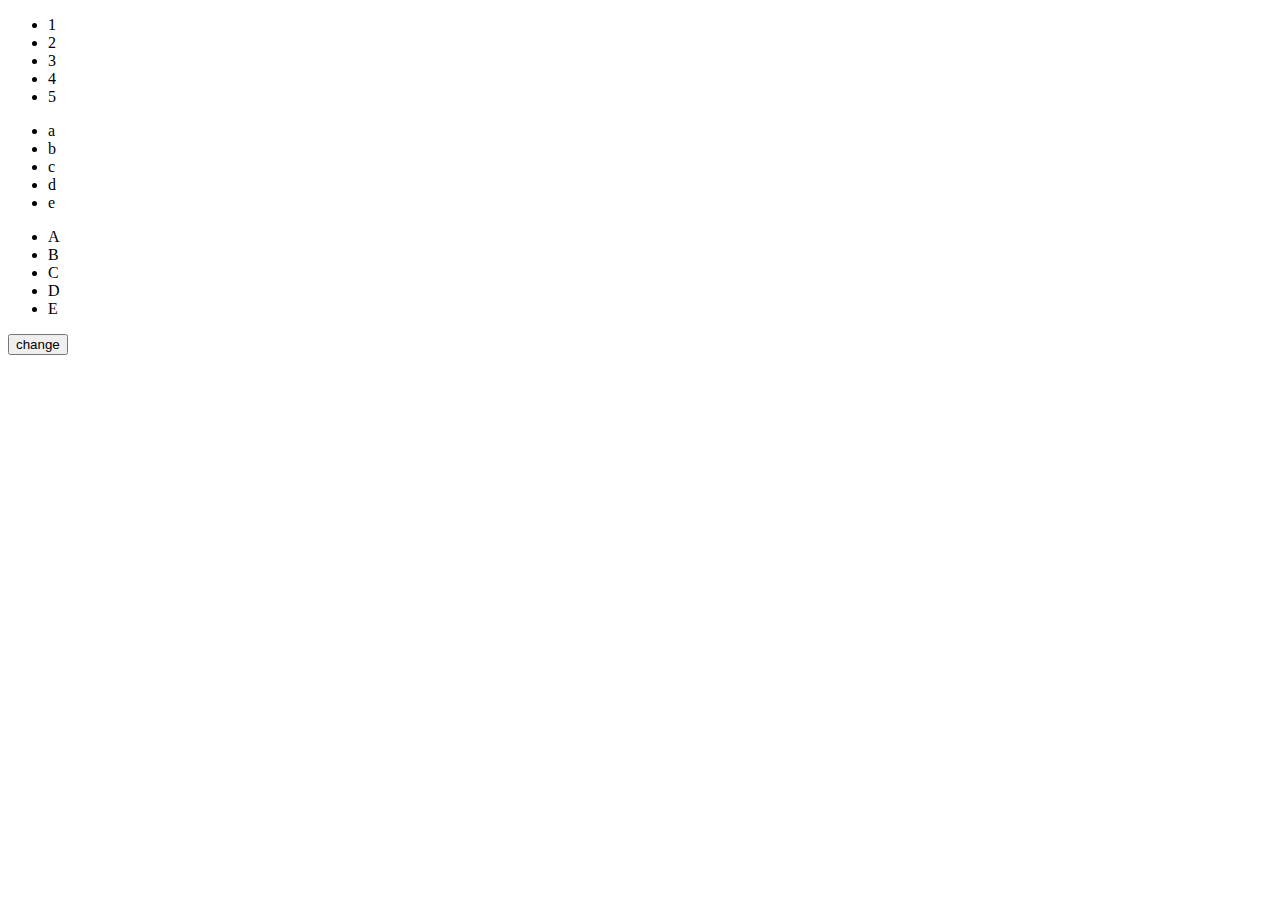
<file: Day3/changeFirstandLast/index.html>
<!DOCTYPE html>
<html lang="en">
<head>
    <meta charset="UTF-8">
    <meta http-equiv="X-UA-Compatible" content="IE=edge">
    <meta name="viewport" content="width=device-width, initial-scale=1.0">
    <title>Document</title>
    <script src ='script.js'></script>
</head>
<body>
    <ul class="list">
        <li>1</li>
        <li>2</li>
        <li>3</li>
        <li>4</li>
        <li>5</li>
    </ul>
    <ul class="list">
        <li>a</li>
        <li>b</li>
        <li>c</li>
        <li>d</li>
        <li>e</li>

    </ul>
    <ul class="list">
        <li>A</li>
        <li>B</li>
        <li>C</li>
        <li>D</li>
        <li>E</li>
    </ul>
    <button onclick="change()">change</button>

</body>
</html>
</file>
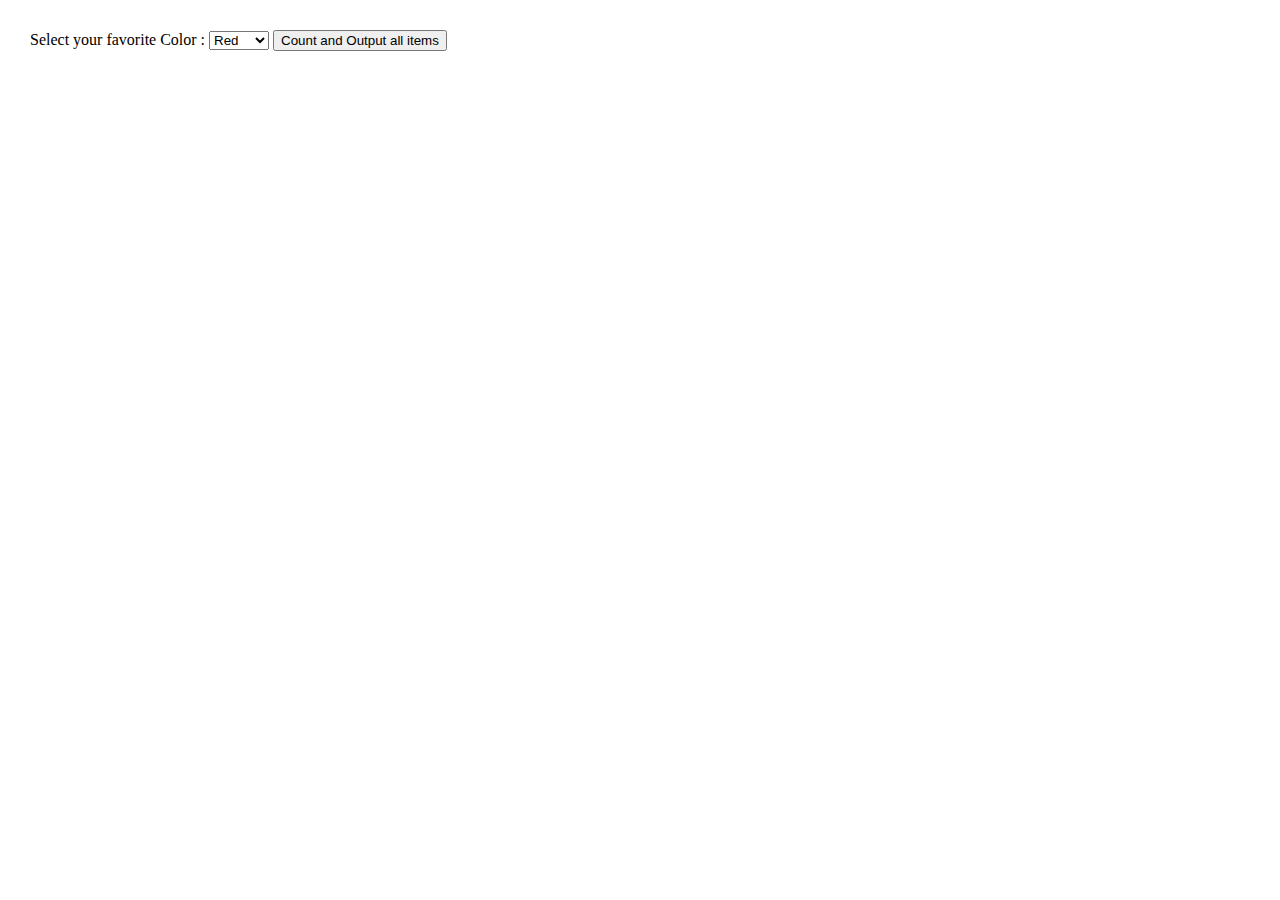
<file: Day3/countanddisplay/index.html>
<!DOCTYPE html>
<html>
<head>
<meta charset=utf-8 /> 
<style type="text/css"> 
body {margin: 30px;} 
</style> 
<title>Count and display items of a dropdown list - w3resource</title> 
<script>
function

</script>
</head>
<body>
<form> Select your favorite Color : 
<select id="mySelect"> 
<option>Red</option> 
<option>Green</option> 
<option>Blue</option> 
<option>White</option> 
</select> 
<input type="button" onclick="getOptions()" value="Count and Output all items"> 
</form> 
</body> 
</html>
</file>
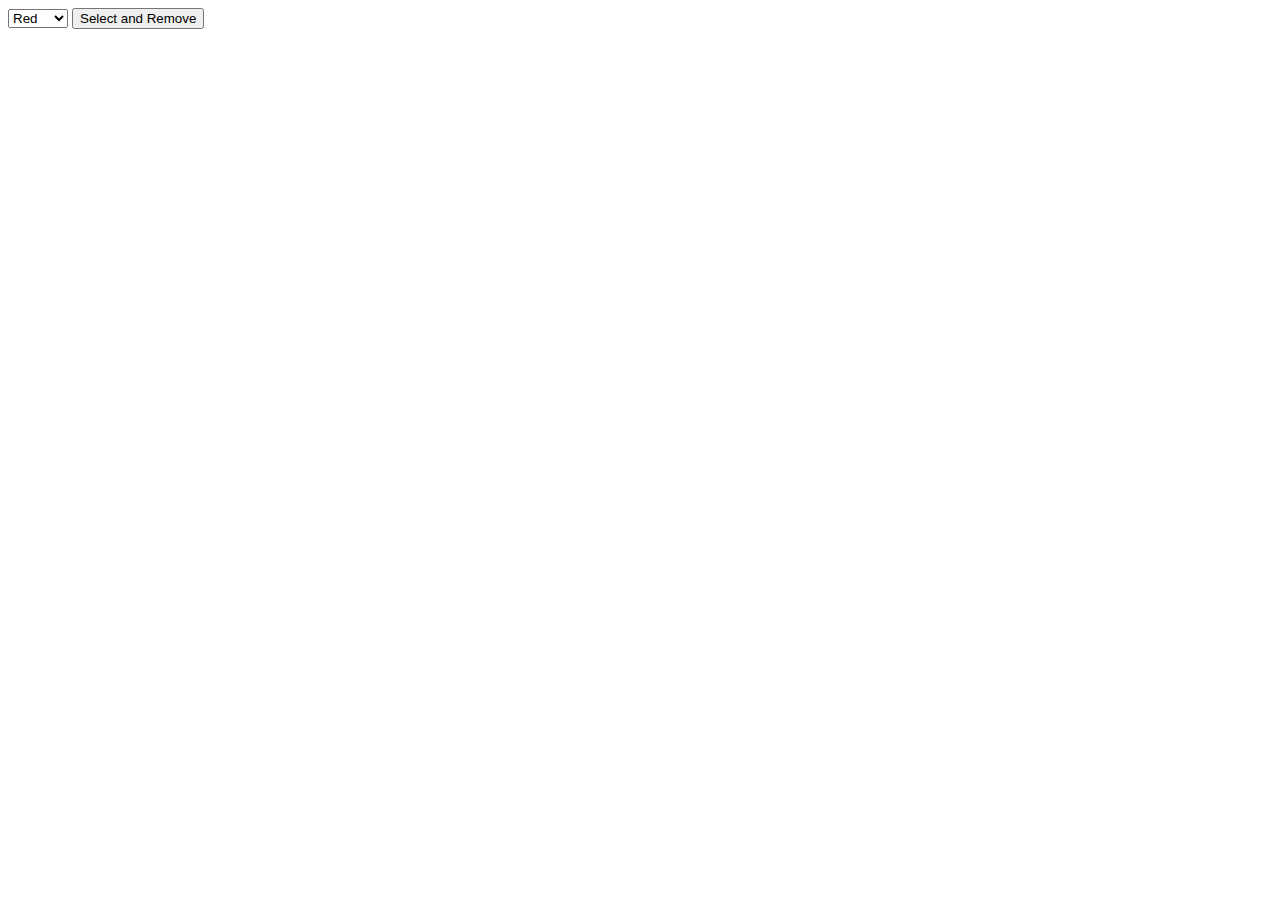
<file: Day3/dropdown/index.html>
<!DOCTYPE html> 
<html>
<head> 
<meta charset=utf-8 /> 
<title>Remove items from a dropdown list</title> </head>
<script src="remove.js"></script>
<body>
<form> 
<select id="colorSelect"> 
<option>Red</option> 
<option>Green</option> 
<option>White</option> 
<option>Black</option> 
</select> 
<input type="button" onclick="removecolor()" value="Select and Remove"> 
</form> 
</body> 
</html>
</file>
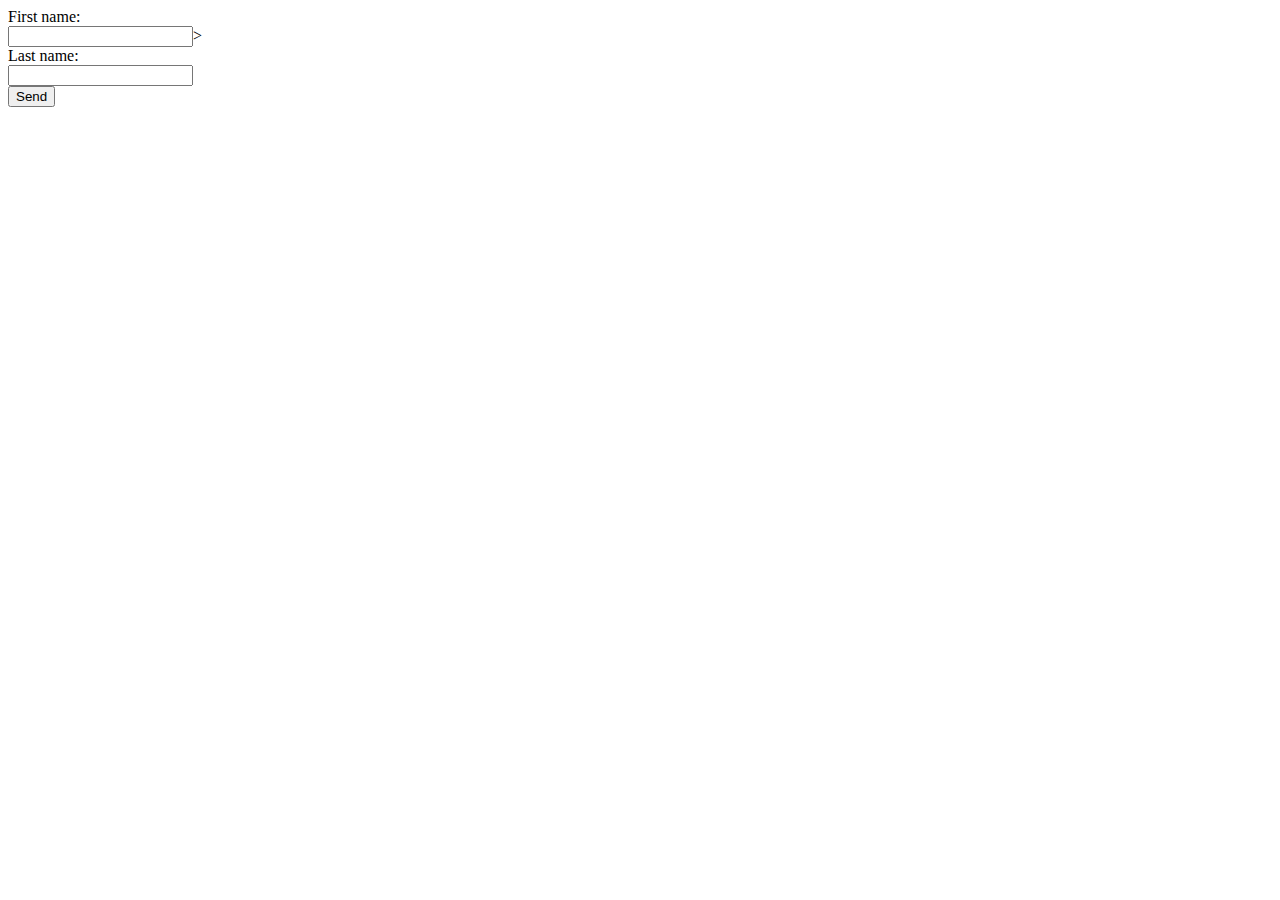
<file: Day3/FirstNameLastName/index.html>
<!DOCTYPE html> 
<html>
<head> 
<meta charset=utf-8 /> 
<title>Return first and last name from a form - w3resource</title> 
  <script src="name.js"></script>
</head>
<body>
  First name:<br>
  <input type="text" id="firstname" name="firstname">>
  <br>
  Last name:<br>
  <input type="text" id="lastname"  name="lastname">
  <br>
  <input type="button" value="Send" onclick="MyFunction()">
      <div id="here"></div>    
      
  <body>

</body> </html>
</file>
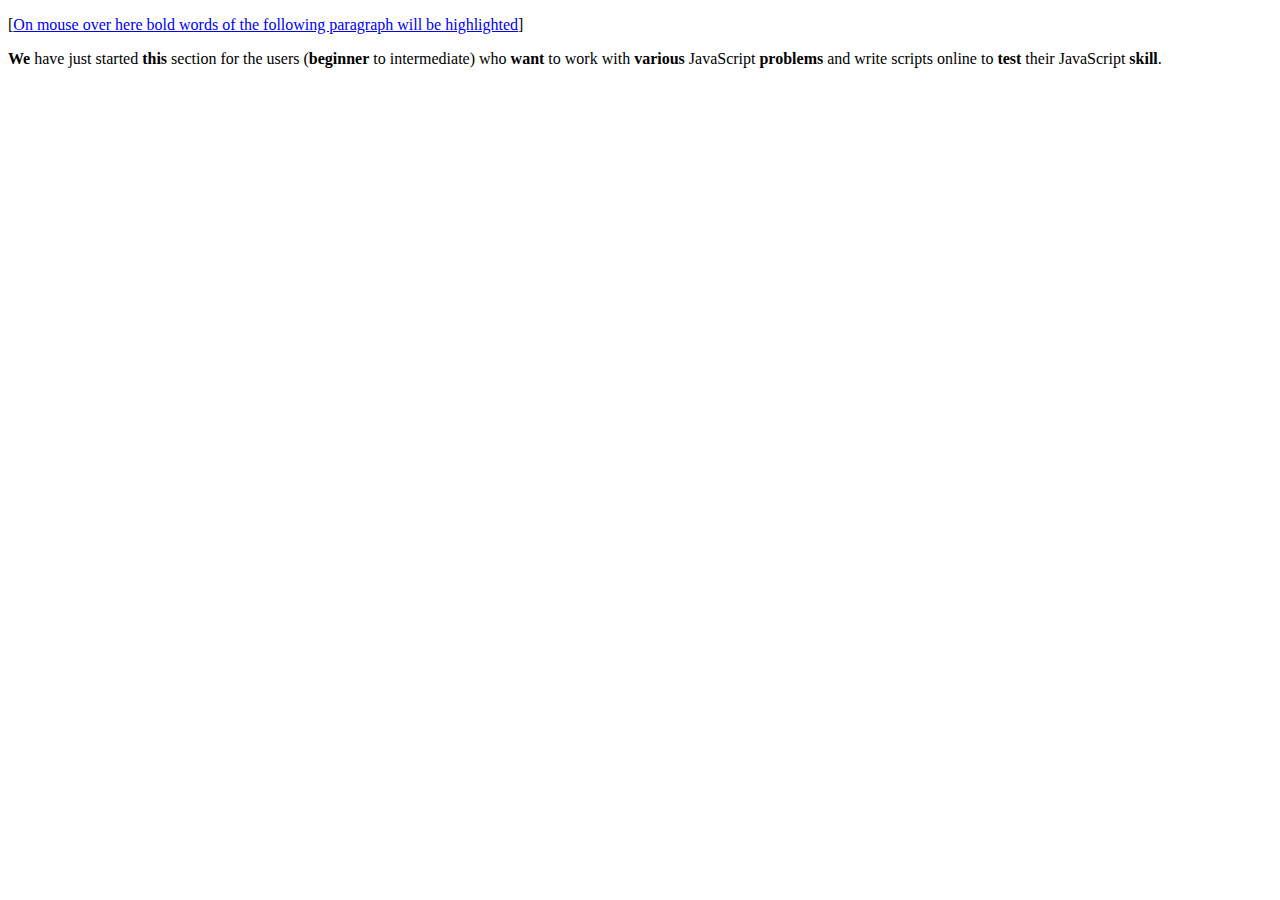
<file: Day3/mouseover/index.html>
<!doctype html>
  <html>
  <head>
  <meta charset="UTF-8">
  <title>Get And Style All Tags</title>
  <script src="mouseover.js"></script>
  </head>
  <body> 
  <p>[<a href="#" onMouseOver="highlight()" onMouseOut="return_normal()">On mouse over here bold words of the following paragraph will be highlighted</a>]</p> 
<p>
    <strong>We</strong> have just started <strong>this</strong> section for the users 
    (<strong>beginner</strong> to intermediate)
     who <strong>want</strong> to work with <strong>various</strong> 
     JavaScript <strong>problems</strong> and write scripts online to
      <strong>test</strong> their JavaScript <strong>skill</strong>.
    
    </p>
  </body>
  </html>
</file>
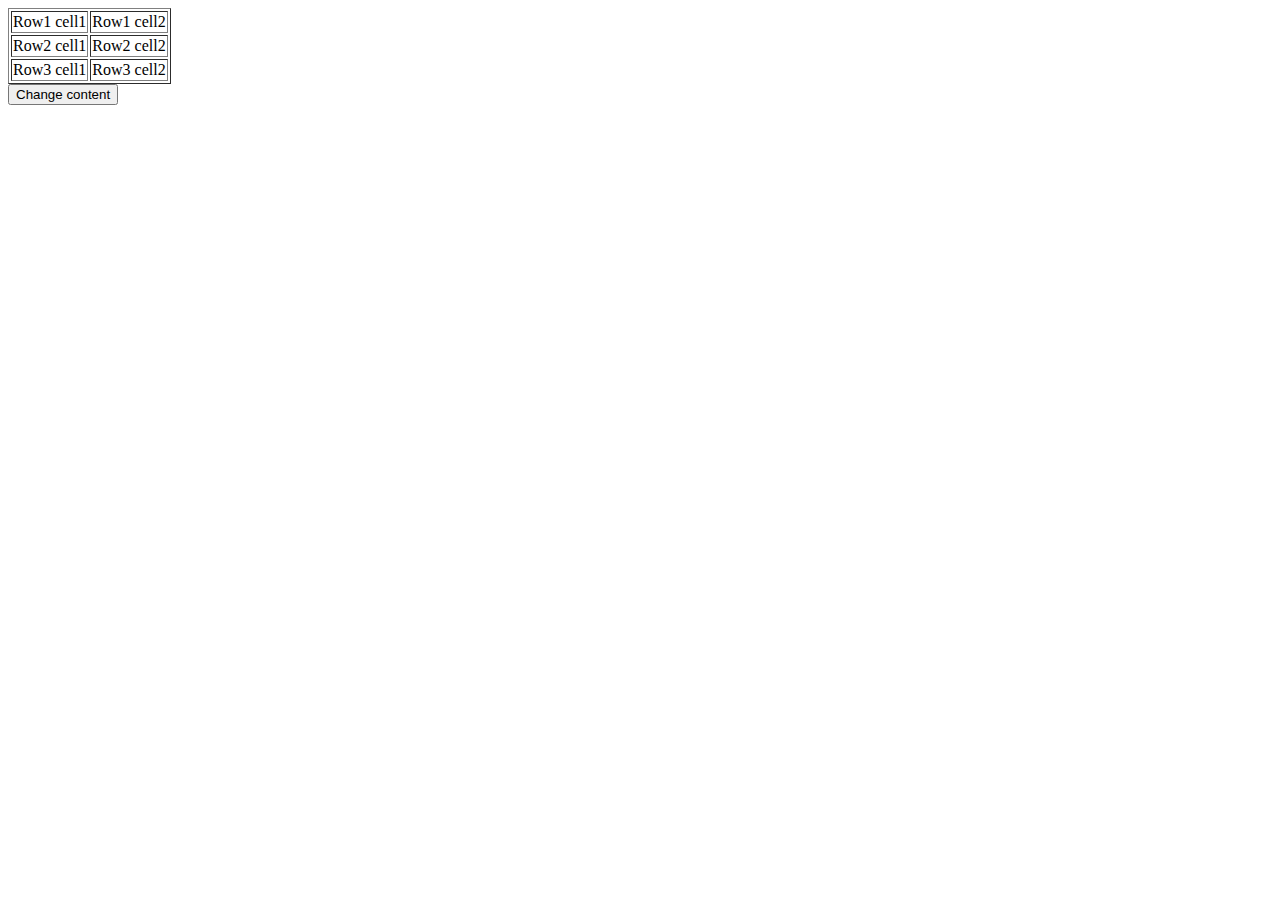
<file: Day3/RowColumn/index.html>
<!DOCTYPE html> 
<html>
<head>
<meta charset=utf-8 />
<title>Change the content of a cell</title> 
<script src="changeContent.js"></script>
</head>
<body> 
<table id="myTable" border="1"> 
<tr>
<td>Row1 cell1</td> <td>Row1 cell2</td>
</tr> 
<tr>
<td>Row2 cell1</td> <td>Row2 cell2</td>
</tr>
<tr>
<td>Row3 cell1</td> <td>Row3 cell2</td>
</tr>
</table>
<form> 
<input type="button" onclick="changeContent()" value="Change content"> 
</form>
</body>
</html>
</file>
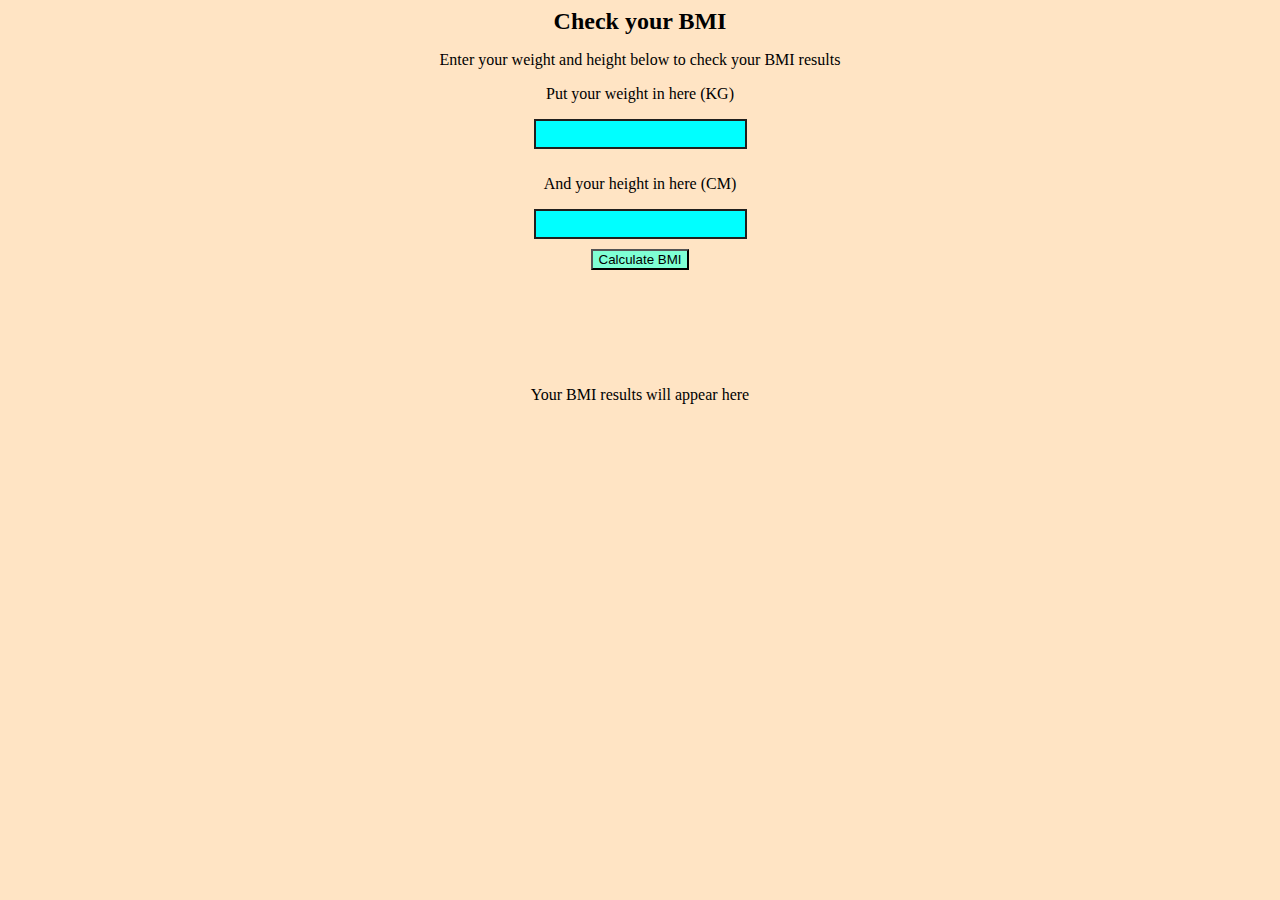
<file: Day4/BMI/index.html>
<html>
<head>
	<title>BMI Calculator</title>
	<meta name="viewport" content="width=device-width, initial-scale=1.0, user-scalable=no">
	<link rel="stylesheet" type="text/css" href="style.css">

</head>
<body>
    <div class="container">
    	<div class="panel">
    		<h2 class="text-center">Check your BMI</h2>
    		
    			<p id="introText" class="text-center">Enter your weight and height below to check your BMI results</p>
    			
    			<form>
    				<div id="weightInput">
    					<p>Put your weight in here (KG)</p>
    		     		<input id="weight" type="number" pattern="[0-9]*" name="a" />
    				</div>
    				<div id="heightInput">
    					<p>And your height in here (CM)</p>
	    				 <input id="height" type="number" pattern="[0-9]*" name="b"/> 
    				</div>
    		     <button type="button" class="btn" onclick="calculate()">Calculate BMI</button>
    		</form>
    		<div id="results" class="text-center">Your BMI results will appear here</div>
    	</div>
    </div>
	<script src="script.js"></script>
</body>
</html>
</file>
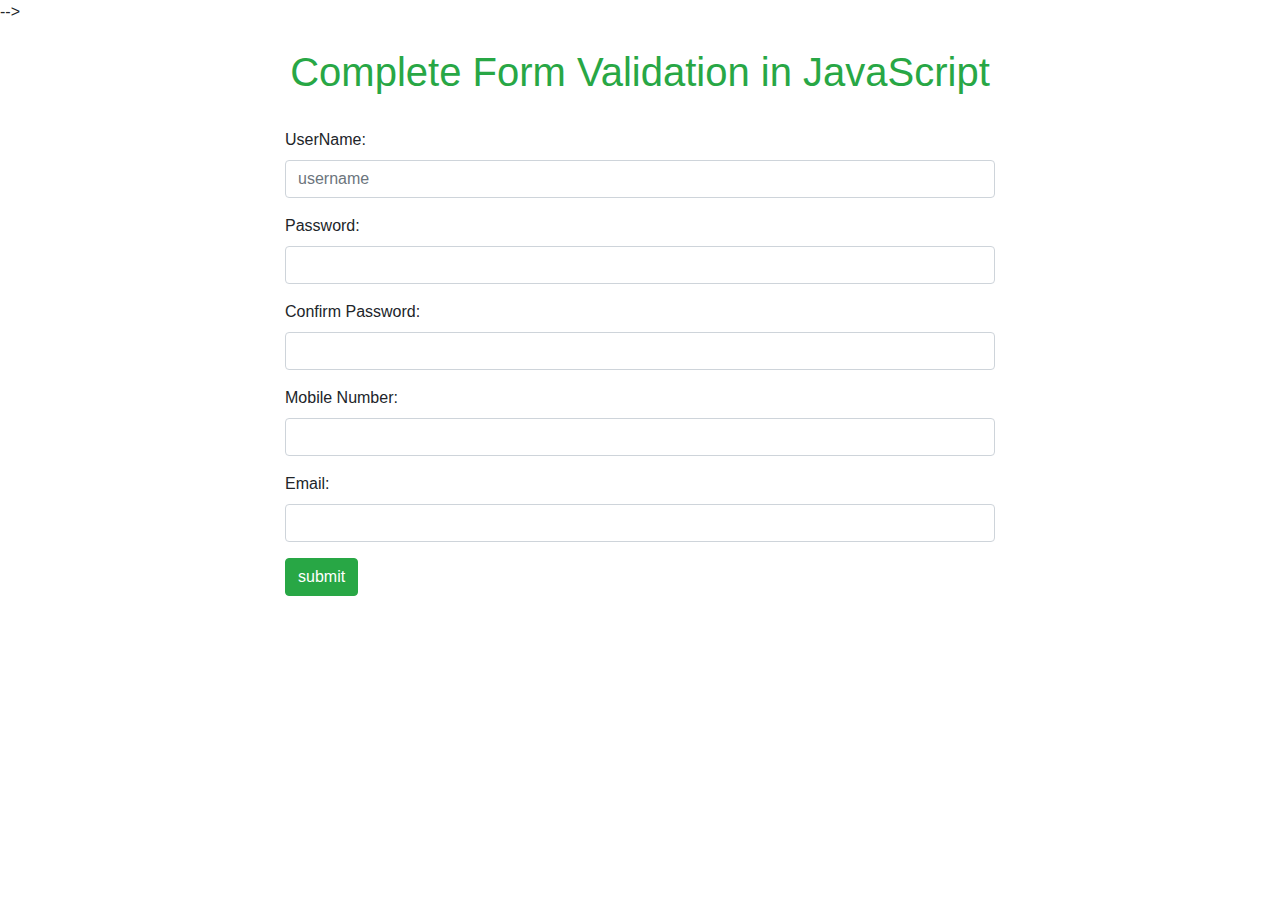
<file: Day4/JavaScript Form Validation/index.html>
<!DOCTYPE html>
<html lang="en" dir="ltr">
  <head>
    <meta charset="utf-8">

    <meta name="viewport" content="width=device-width, initial-scale=1.0, maximum-scale=1">

  
<link rel="stylesheet" href="https://maxcdn.bootstrapcdn.com/bootstrap/4.3.1/css/bootstrap.min.css">

<!-- Latest compiled JavaScript --> -->
 <script src="https://maxcdn.bootstrapcdn.com/bootstrap/4.3.1/js/bootstrap.min.js"></script>
    <title>Form Validation </title>
  </head>
  <body>

        <div class="container"><br>
          <h1 class="text-success text-center"> Complete Form Validation in JavaScript </h1><br>
          <div class="col-lg-8 m-auto d-block">

              <form class="" action="#" method="post"   onsubmit="return validation()">

                <div class="form-group">
                  <label>UserName:</label>
                  <input type="text" name="user" class="form-control" id="user" placeholder="username">
                  <span id="username" class="text-danger"></span>
                </div>
                <div class="form-group">
                  <label>Password:</label>
                  <input type="password" name="password" class="form-control" id="password">
                  <span id="passwordid" class="text-danger"></span>

                </div>
                <div class="form-group">
                  <label>Confirm Password:</label>
                  <input type="password" name="Confirmpassword" class="form-control" id="Confirmpassword">
                  <span id="Confirmpasswordid" class="text-danger"></span>

                </div>
                <div class="form-group">
                  <label>Mobile Number:</label>
                  <input type="text" name="MobileNumber" class="form-control" id="mobilenumber">
                  <span id="MobileNumberid" class="text-danger"></span>

                </div>
                <div class="form-group">
                  <label>Email:</label>
                  <input type="email" name="conpassword" class="form-control" id="email">
                  <span id="emailid" class="text-danger"></span>

                </div>

                <input type="submit" name="submit" value="submit" class="btn btn-success">
              </form>

          </div>

        </div>
        <script type="text/javascript">

            function validation() {

              var user = document.getElementById('user').value;
              var password = document.getElementById('password').value;
              var Confirmpassword = document.getElementById('Confirmpassword').value;
              var mobilenumber = document.getElementById('mobilenumber').value;
              var email = document.getElementById('email').value;


              if (user == "") {
                document.getElementById('username').innerHTML =" ** Please fill the UserName field";
                return false;
              }
               if ((user.length <=2)  ||  (user.length >=20)) {
                document.getElementById('username').innerHTML =" ** user name should be between 2 to 20 characters "
              }else if (!isNaN(user)) {
                document.getElementById('username').innerHTML = " ** Only Characters are allowed"

              }


              if (password == "") {
                document.getElementById('passwordid').innerHTML =" ** Enter Password"
                return false;
              }else if (password == user) {
                document.getElementById('passwordid').innerHTML =" ** Password cant'be your FirstName or LastName"
                return false;
              }else if ((password.length <=6)  ||  (password.length >=20)) {
                document.getElementById('passwordid').innerHTML =" ** user password should be between 6 to 20 characters "
                return false;
              }

              if (Confirmpassword == "") {
                document.getElementById('Confirmpasswordid').innerHTML =" ** Enter ConfirmPassword"
                return false;
              }else if (password!= Confirmpassword) {
                document.getElementById('Confirmpasswordid').innerHTML =" ** Password does'nt Match"
                return false;
              }

              if (mobilenumber == "") {
                document.getElementById("MobileNumberid").innerHTML =" ** Enter Mobile Number";
                return false;
              }else if(mobilenumber.length!=10){
                document.getElementById("MobileNumberid").innerHTML =" ** Mobile Number Should be 10 digit "
                return false;
              }else if (isNaN(mobilenumber)) {
                document.getElementById('MobileNumberid').innerHTML =" ** Only digit are Accepted"
                return false;
              }


              if (email == "") {
                document.getElementById('emailid').innerHTML = " ** Enter Email ID"
                return false;
              }else if (email.indexOf('@') <= 0) {
                document.getElementById('emailid').innerHTML = " **  @ Invalid Position"
                return false;
              }else if((email.charAt(email.length-4)!='.') && (email.charAt(email.length-3)!='.')){
                document.getElementById('emailid').innerHTML = " **  . Invalid Position"
                return false;
              }


            }

        </script>


  </body>
</html>
</file>
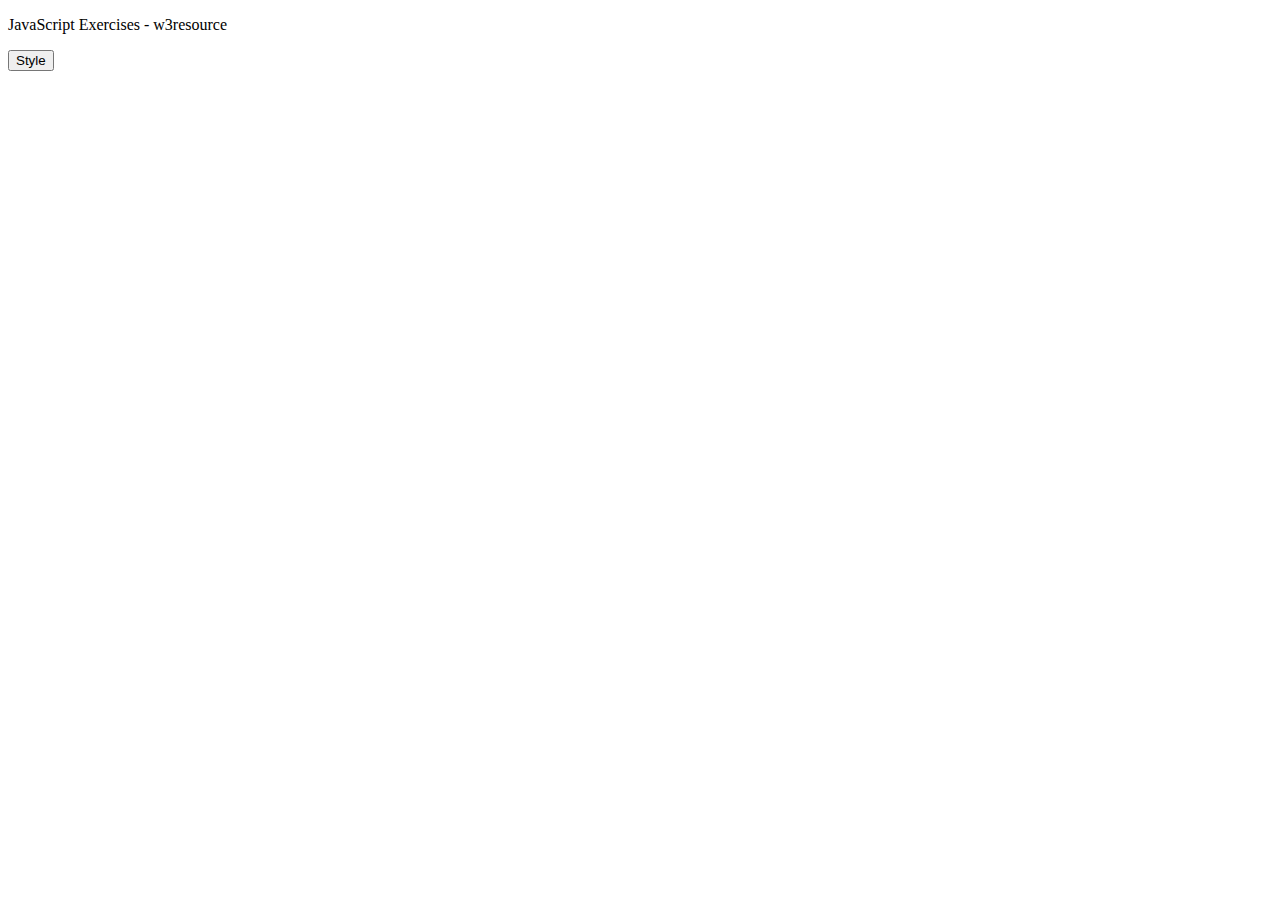
<file: Day3/problem2/sample.html>
<!DOCTYPE html> 
<html> 
<head> 
<meta charset=utf-8 /> 
<title>JS DOM paragraph style</title> 
    <script src="script.js"></script>
</head> 
<body> 
<p id ='text'>JavaScript Exercises - w3resource</p> 
<div> <button id="jsstyle" onclick="js_style()">Style</button> </div>
</body> 
</html>
</file>
<file: Day4/BMI/style.css>
body{
    background-color: bisque;
    text-align: center;
}
button{
    background-color: aquamarine;
    outline: invert;
}
h2{
    margin-bottom: 10px;
}


.btn{
    margin-top: auto;
    margin-left: auto;
    margin-bottom: 100px;

}


input {
    /* width: 100%; */
    padding: 5px 14px;
    border: 2px solid #201f1d;
    margin-bottom: 10px;
    background-color:aqua;
    outline: none;
    color:tomato;   
    font-size: 14px;
}
</file>
